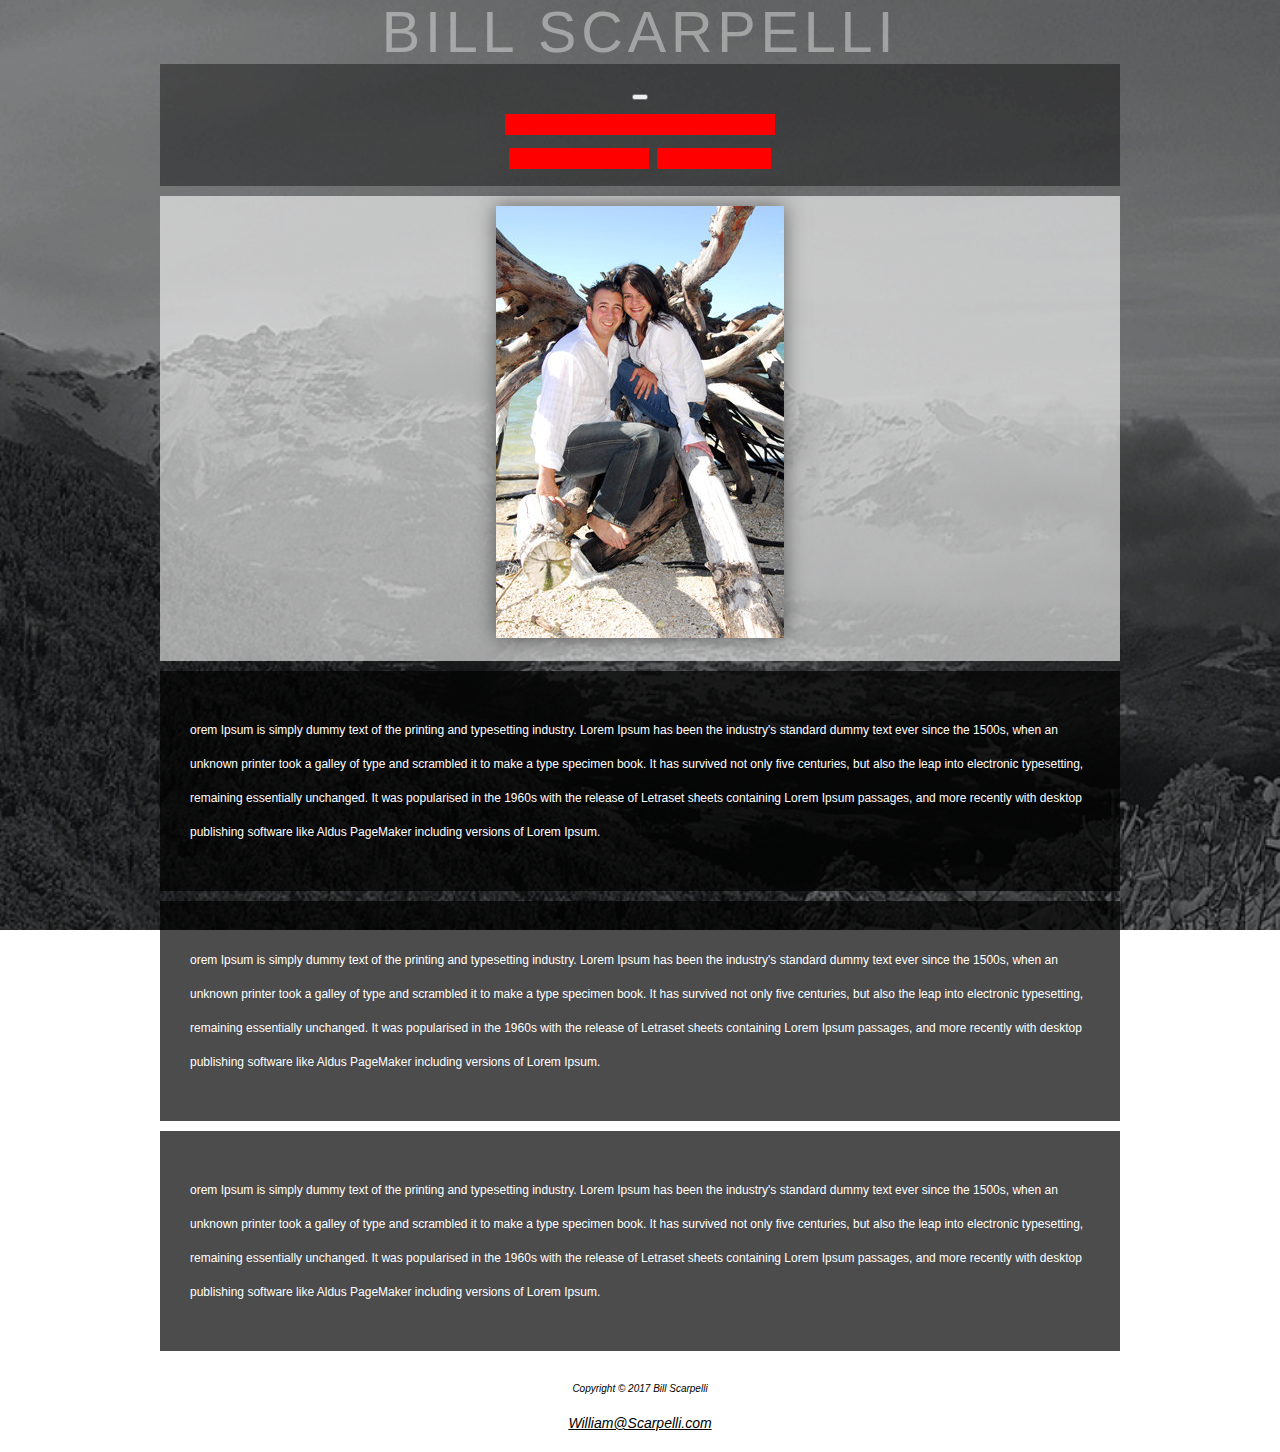
<file: index.html>
<!DOCTYPE html>
<html lang="en">
  <head>
    <title>Bill Scarpelli</title>
    <!-- Required meta tags -->
    <meta charset="utf-8">
    <meta name="viewport" content="width=device-width, initial-scale=1, shrink-to-fit=no">

    <!-- Bootstrap CSS -->
    <link rel="stylesheet" href="https://maxcdn.bootstrapcdn.com/bootstrap/4.0.0-beta/css/bootstrap.min.css" integrity="sha384-/Y6pD6FV/Vv2HJnA6t+vslU6fwYXjCFtcEpHbNJ0lyAFsXTsjBbfaDjzALeQsN6M" crossorigin="anonymous">
    <link rel="stylesheet" type="text/css" href="style.css">
</head>
  <body>
        <header>
                <h1 class="text-center">Bill Scarpelli</h1> 
                <nav class="navbar navbar-expand-lg navbar-dark bg-dark">
                     <button class="navbar-toggler" type="button" data-toggle="collapse" data-target="#navbarNavAltMarkup" aria-controls="navbarNavAltMarkup" aria-expanded="false" aria-label="Toggle navigation">
                        <span class="navbar-toggler-icon"></span>
                        </button>
                        <div class="collapse navbar-collapse" id="navbarNavAltMarkup">
                          <div class="navbar-nav">
                            <a class="nav-item nav-link" href="index.html">About Me <span class="sr-only">(current)</span></a>
                            <a class="nav-item nav-link" href="portfolio.html">Portfolio</a>
                            <a class="nav-item nav-link" href="contact.html">Contact</a>
                          </div>
                        </div>
                      </nav>
            </header>


    <div id="content">
            <div id="feature">
                <img src="billyandangie.jpg" class="img-fluid" alt="Billy and Angie">
            </div>
      <section id="cover">
          <div id="cover-caption">
              <div class="container">
                    <div class="row">
                            <div class="col">
                                    <p>orem Ipsum is simply dummy text of the printing and typesetting industry. Lorem Ipsum has been the industry's standard dummy text ever since the 1500s, when an unknown printer took a galley of type and scrambled it to make a type specimen book. It has survived not only five centuries, but also the leap into electronic typesetting, remaining essentially unchanged. It was popularised in the 1960s with the release of Letraset sheets containing Lorem Ipsum passages, and more recently with desktop publishing software like Aldus PageMaker including versions of Lorem Ipsum.</p>
                            </div>
                            <div class="col">
                                    <p>orem Ipsum is simply dummy text of the printing and typesetting industry. Lorem Ipsum has been the industry's standard dummy text ever since the 1500s, when an unknown printer took a galley of type and scrambled it to make a type specimen book. It has survived not only five centuries, but also the leap into electronic typesetting, remaining essentially unchanged. It was popularised in the 1960s with the release of Letraset sheets containing Lorem Ipsum passages, and more recently with desktop publishing software like Aldus PageMaker including versions of Lorem Ipsum. </p>
                            </div>
                            <div class="col">
                                    <p>orem Ipsum is simply dummy text of the printing and typesetting industry. Lorem Ipsum has been the industry's standard dummy text ever since the 1500s, when an unknown printer took a galley of type and scrambled it to make a type specimen book. It has survived not only five centuries, but also the leap into electronic typesetting, remaining essentially unchanged. It was popularised in the 1960s with the release of Letraset sheets containing Lorem Ipsum passages, and more recently with desktop publishing software like Aldus PageMaker including versions of Lorem Ipsum.</p>
                            </div>
                          </div>
                        </div> 
                     
            
        </section>
       
    </div> 
    
    <footer>
        <small>
            <i>Copyright &copy; 2017 Bill Scarpelli<br>
            <a href="mailto:William@Scarpelli.com">William@Scarpelli.com</a></i>
        </small>
    </footer>

      
</body>

</html>
</file>
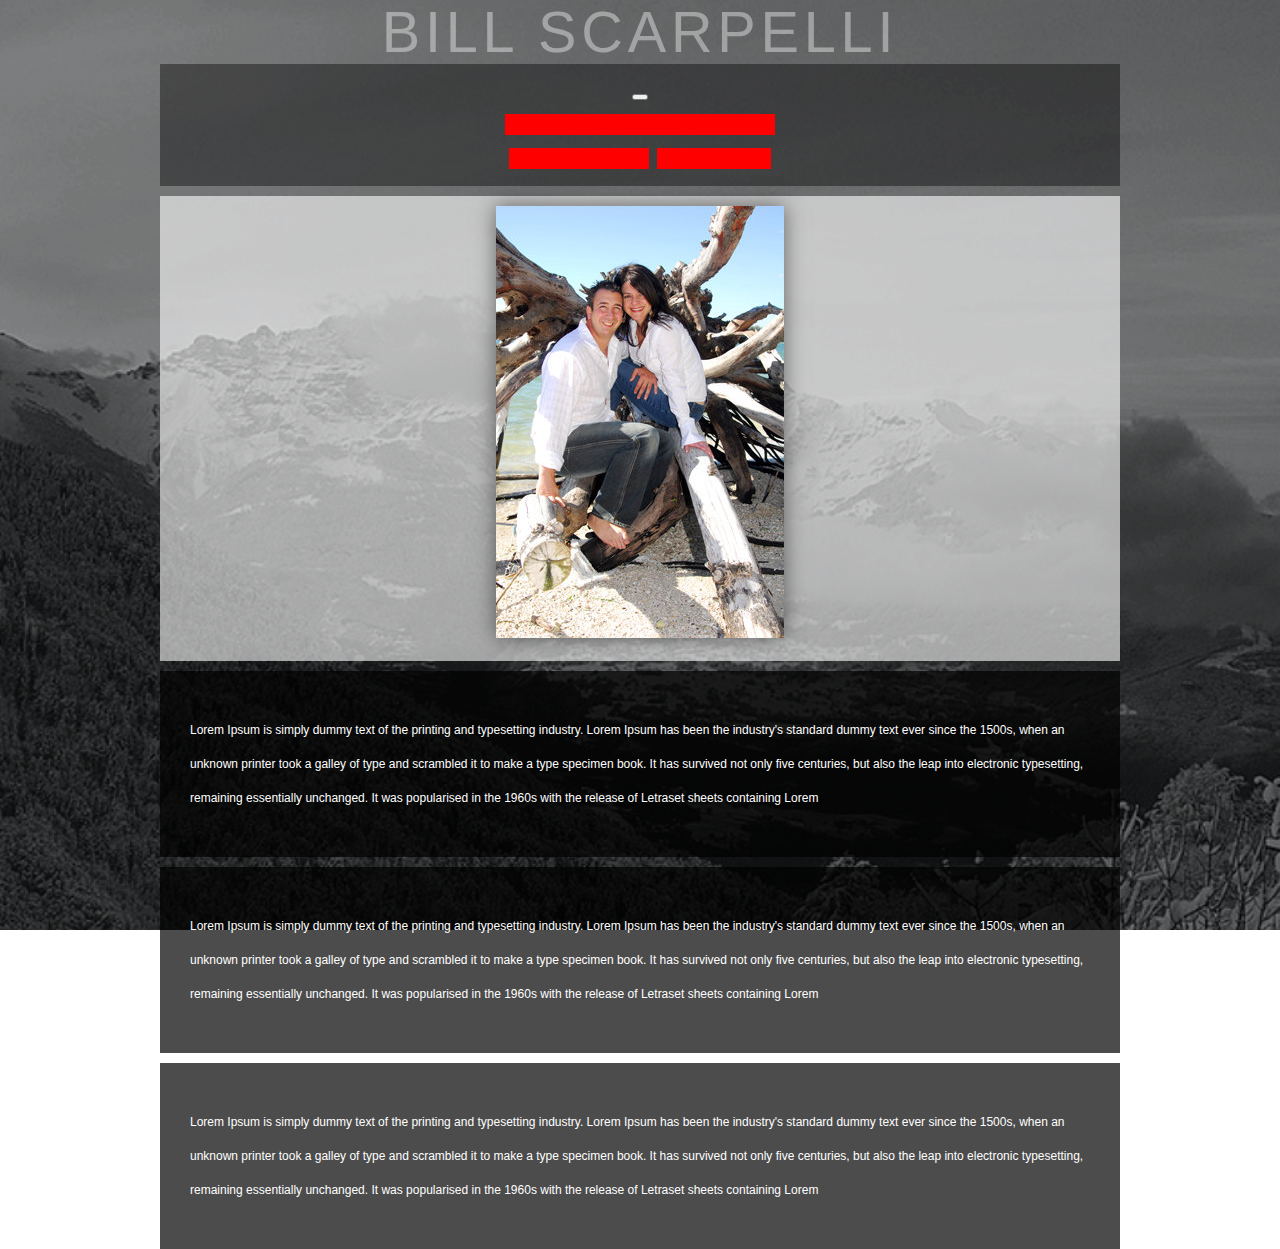
<file: bootstrap.html>
<!DOCTYPE html>
<html lang="en">
  <head>
    <title>Bill Scarpelli</title>
    <!-- Required meta tags -->
    <meta charset="utf-8">
    <meta name="viewport" content="width=device-width, initial-scale=1, shrink-to-fit=no">

    <!-- Bootstrap CSS -->
    <link rel="stylesheet" href="https://maxcdn.bootstrapcdn.com/bootstrap/4.0.0-beta/css/bootstrap.min.css" integrity="sha384-/Y6pD6FV/Vv2HJnA6t+vslU6fwYXjCFtcEpHbNJ0lyAFsXTsjBbfaDjzALeQsN6M" crossorigin="anonymous">
    <link rel="stylesheet" type="text/css" href="style.css">
</head>
  <body>
        <header>
                <h1 class="text-center">Bill Scarpelli</h1> 
                <nav class="navbar navbar-expand-lg navbar-dark bg-dark">
                        <button class="navbar-toggler" type="button" data-toggle="collapse" data-target="#navbarNavAltMarkup" aria-controls="navbarNavAltMarkup" aria-expanded="false" aria-label="Toggle navigation">
                        <span class="navbar-toggler-icon"></span>
                        </button>
                        <div class="collapse navbar-collapse" id="navbarNavAltMarkup">
                          <div class="navbar-nav">
                            <a class="nav-item nav-link active" href="#">About Me <span class="sr-only">(current)</span></a>
                            <a class="nav-item nav-link" href="#">Portfolio</a>
                            <a class="nav-item nav-link" href="#">Contact</a>
                          </div>
                        </div>
                      </nav>
            </header>


    <div id="content">
            <div id="feature">
                <img src="billyandangie.jpg" class="img-fluid" alt="Billy and Angie">
            </div>
      <section id="cover">
          <div id="cover-caption">
              <div class="container">
                    <div class="row">
                            <div class="col">
                                    <p>Lorem Ipsum is simply dummy text of the printing and typesetting industry. Lorem Ipsum has been the industry's standard dummy text ever since the 1500s, when an unknown printer took a galley of type and scrambled it to make a type specimen book. It has survived not only five centuries, but also the leap into electronic typesetting, remaining essentially unchanged. It was popularised in the 1960s with the release of Letraset sheets containing Lorem </p>
                            </div>
                            <div class="col">
                                    <p>Lorem Ipsum is simply dummy text of the printing and typesetting industry. Lorem Ipsum has been the industry's standard dummy text ever since the 1500s, when an unknown printer took a galley of type and scrambled it to make a type specimen book. It has survived not only five centuries, but also the leap into electronic typesetting, remaining essentially unchanged. It was popularised in the 1960s with the release of Letraset sheets containing Lorem </p>
                            </div>
                            <div class="col">
                                    <p>Lorem Ipsum is simply dummy text of the printing and typesetting industry. Lorem Ipsum has been the industry's standard dummy text ever since the 1500s, when an unknown printer took a galley of type and scrambled it to make a type specimen book. It has survived not only five centuries, but also the leap into electronic typesetting, remaining essentially unchanged. It was popularised in the 1960s with the release of Letraset sheets containing Lorem </p>
                            </div>
                          </div>
                        </div> 
                     
            
        </section>
       



        
                


    <!-- Optional JavaScript -->
    <!-- jQuery first, then Popper.js, then Bootstrap JS -->
    <script src="https://code.jquery.com/jquery-3.2.1.slim.min.js" integrity="sha384-KJ3o2DKtIkvYIK3UENzmM7KCkRr/rE9/Qpg6aAZGJwFDMVNA/GpGFF93hXpG5KkN" crossorigin="anonymous"></script>
    <script src="https://cdnjs.cloudflare.com/ajax/libs/popper.js/1.11.0/umd/popper.min.js" integrity="sha384-b/U6ypiBEHpOf/4+1nzFpr53nxSS+GLCkfwBdFNTxtclqqenISfwAzpKaMNFNmj4" crossorigin="anonymous"></script>
    <script src="https://maxcdn.bootstrapcdn.com/bootstrap/4.0.0-beta/js/bootstrap.min.js" integrity="sha384-h0AbiXch4ZDo7tp9hKZ4TsHbi047NrKGLO3SEJAg45jXxnGIfYzk4Si90RDIqNm1" crossorigin="anonymous"></script>
  </body>
</html>
</file>
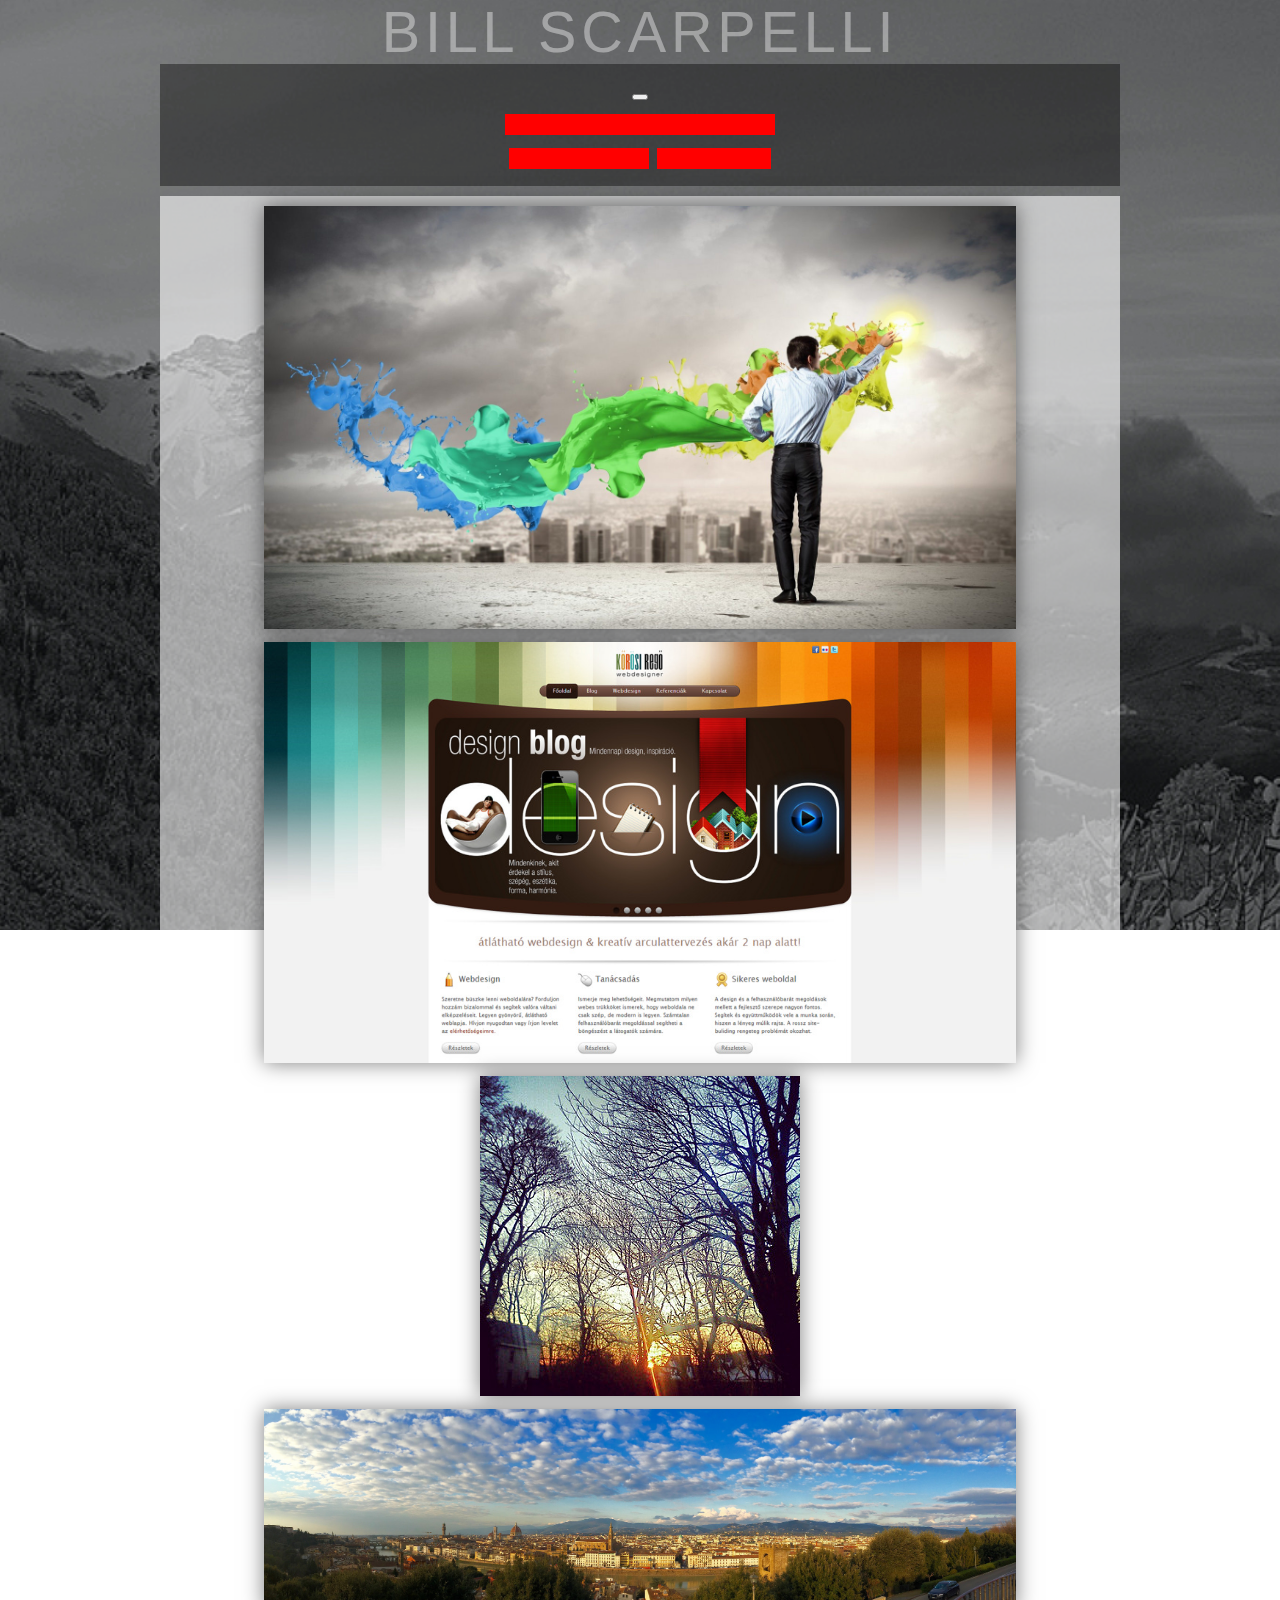
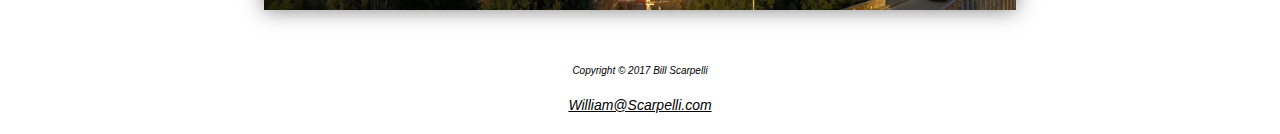
<file: portfolio.html>
<!DOCTYPE html>
<html lang="en">
  <head>
    <title>Bill Scarpelli</title>
    <!-- Required meta tags -->
    <meta charset="utf-8">
    <meta name="viewport" content="width=device-width, initial-scale=1, shrink-to-fit=no">

    <!-- Bootstrap CSS -->
    <link rel="stylesheet" href="https://maxcdn.bootstrapcdn.com/bootstrap/4.0.0-beta/css/bootstrap.min.css" integrity="sha384-/Y6pD6FV/Vv2HJnA6t+vslU6fwYXjCFtcEpHbNJ0lyAFsXTsjBbfaDjzALeQsN6M" crossorigin="anonymous">
    <link rel="stylesheet" type="text/css" href="style.css">
</head>
  <body>
        <header>
                <h1 class="text-center">Bill Scarpelli</h1> 
                <nav class="navbar navbar-expand-lg navbar-dark bg-dark">
                        <button class="navbar-toggler" type="button" data-toggle="collapse" data-target="#navbarNavAltMarkup" aria-controls="navbarNavAltMarkup" aria-expanded="false" aria-label="Toggle navigation">
                        <span class="navbar-toggler-icon"></span>
                        </button>
                        <div class="collapse navbar-collapse" id="navbarNavAltMarkup">
                          <div class="navbar-nav">
                            <a class="nav-item nav-link active" href="index.html">About Me <span class="sr-only">(current)</span></a>
                            <a class="nav-item nav-link" href="portfolio.html">Portfolio</a>
                            <a class="nav-item nav-link" href="contact.html">Contact</a>
                          </div>
                        </div>
                      </nav>
            </header>

           
    
    <div id="content">
        <div id="feature">
            <div id="portfolio">
                <img src="web.jpg" alt="web">
                <img src="banner.jpg" alt="banner">
                <img src="tree.jpg" alt="tree">
                <img src="nice.jpg" alt="nice">
            </div>
        </div>
    </div>

        <footer>
            <small>
                <i>Copyright &copy; 2017 Bill Scarpelli<br>
                <a href="mailto:William@Scarpelli.com">William@Scarpelli.com</a></i>
            </small>
        </footer>
   
  </body>

</html>
</file>
<file: style.css>
* {
    box-sizing: border-box;
}

body {     
    font-family: Arial, "Helvetica Neue", Helvetica, sans-serif; 
    font-size: 12px;
    background: url("background.jpg") no-repeat center center fixed;  
    -webkit-background-size: cover;
    -moz-background-size: cover;
    -o-background-size: cover;
    background-size: cover;
    position: relative;
    max-width:960px;
    width: 98%;
    margin: 0 auto;
    line-height: 34px;
    clear: both;
}

header {
    
       font-size: 1.8rem;
       color: rgba(255,255,255,.4);
       text-transform: uppercase;
       letter-spacing: .3rem;
       text-align: center;
       
   }
   
   header h1 {
       
       font-weight: normal;
       margin:0;
       padding: 15px;
       
   }

nav {  
    background-color: rgba(0,0,0,.4);
    padding: 10px;
    margin-bottom: 10px;
    text-align: center;
    font-size: 1.2rem;
    letter-spacing: .2rem;
 
}
nav li {
    display: inline;
    padding: 20px;
}
nav a, nav a:visited {
    color: rgba(255,255,255,.7);
    text-decoration: none; 
    transition: color .2s ease;
}
nav a:hover {
    color: rgba(255,255,255,1);
}

#cover {
    overflow:auto;
    height: 100%;
    
}

.col {
    background-color:  rgba(0,0,0,.7);
    margin-top: 10px;
    color: white;
    /*column-count: 3;*/
    column-gap: 30px;
    padding: 30px;
}

/*--------FEATURE----------*/
#feature {
    padding: 10px;
    margin: auto;
    text-align: center;
    background-color: rgba(255,255,255,.6);
   

}
#feature img {    
    box-shadow: 0px 0px 20px rgba(0,0,0,.5);
    animation:fade-in 1s ease-in forwards;
    }

@keyframes fade-in{
    
    from{opacity:0;}
    to {opacity:1;}
    
}
#portfolio {
    width: 100%;  
    margin: auto;
    
}

#portfolio img {    
    width: auto;
    max-width: 80%;
    
    }



/*--------FOOTER----------*/
footer {
    background-color: rgba(255,255,255,.6);
    padding: 10px;
    margin-top: 10px;
    text-align: center;   
}
footer a, footer a:visited {
    font-size: 14px;
    color: black;
}





/*--------CONTACT FORM----------*/

form {
    width: 80%;
    margin:auto;
}

.formbackground {
    background-color: rgba(255,255,255,.6);
    padding: 20px;
}

input[type=text], select, textarea {
    width: 100%; 
    padding: 12px; 
    border: 1px solid #ccc; 
    border-radius: 4px; 
    box-sizing: border-box; 
    margin-top: -5px; 
    margin-bottom: 16px; 
    resize: vertical;
    background-color: rgba(255,255,255,.8);
}

input[type=submit] {
    background-color: black;
    color: white;
    padding: 12px 20px;
    border: none;
    border-radius: 4px;
    cursor: pointer;
    display: block;
    margin: 0 auto;
}

input[type=submit]:hover {
    background-color: gray;
}

label {
    font-size: 1.2rem;
}


.nav-item {
    color: red;
    background-color: red; 
}

.navbar-nav {

    width: 40%;
    margin: 0px auto;
    display: block;
    display: inline-block;

}
</file>
